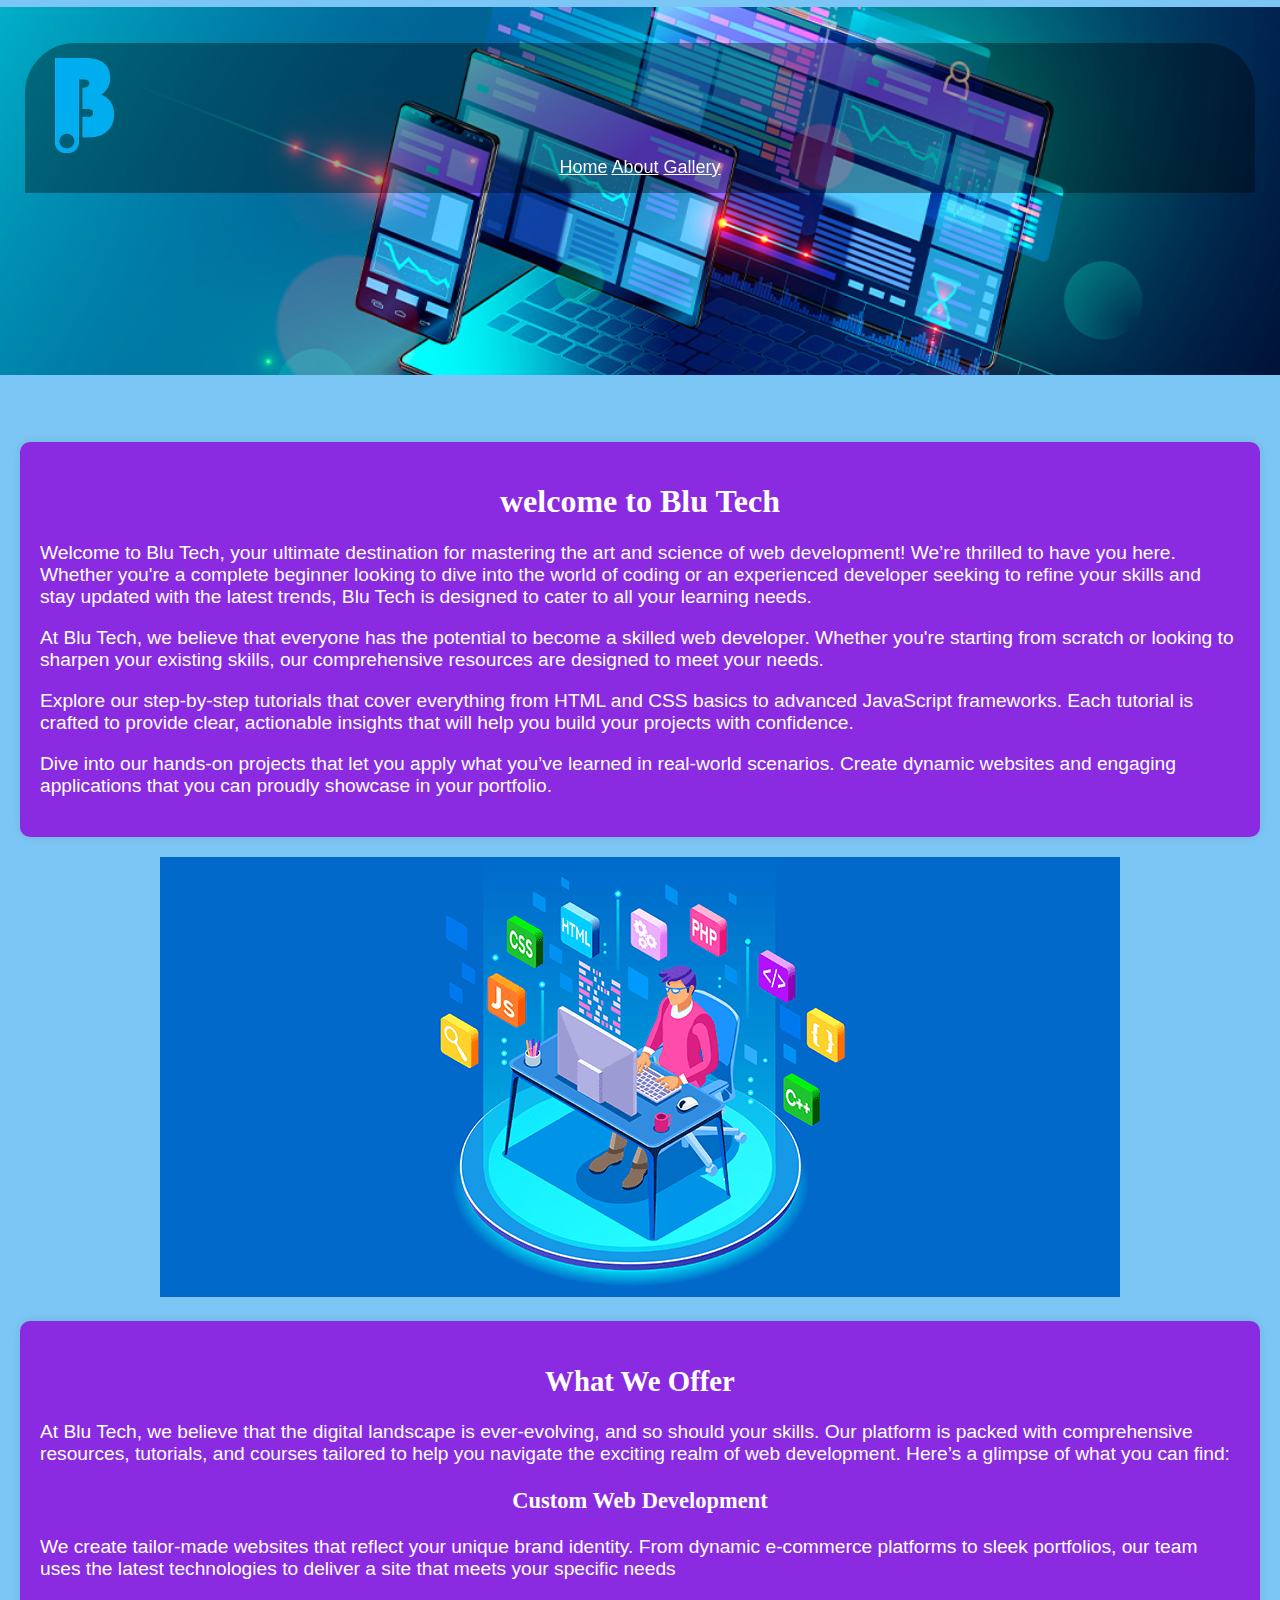
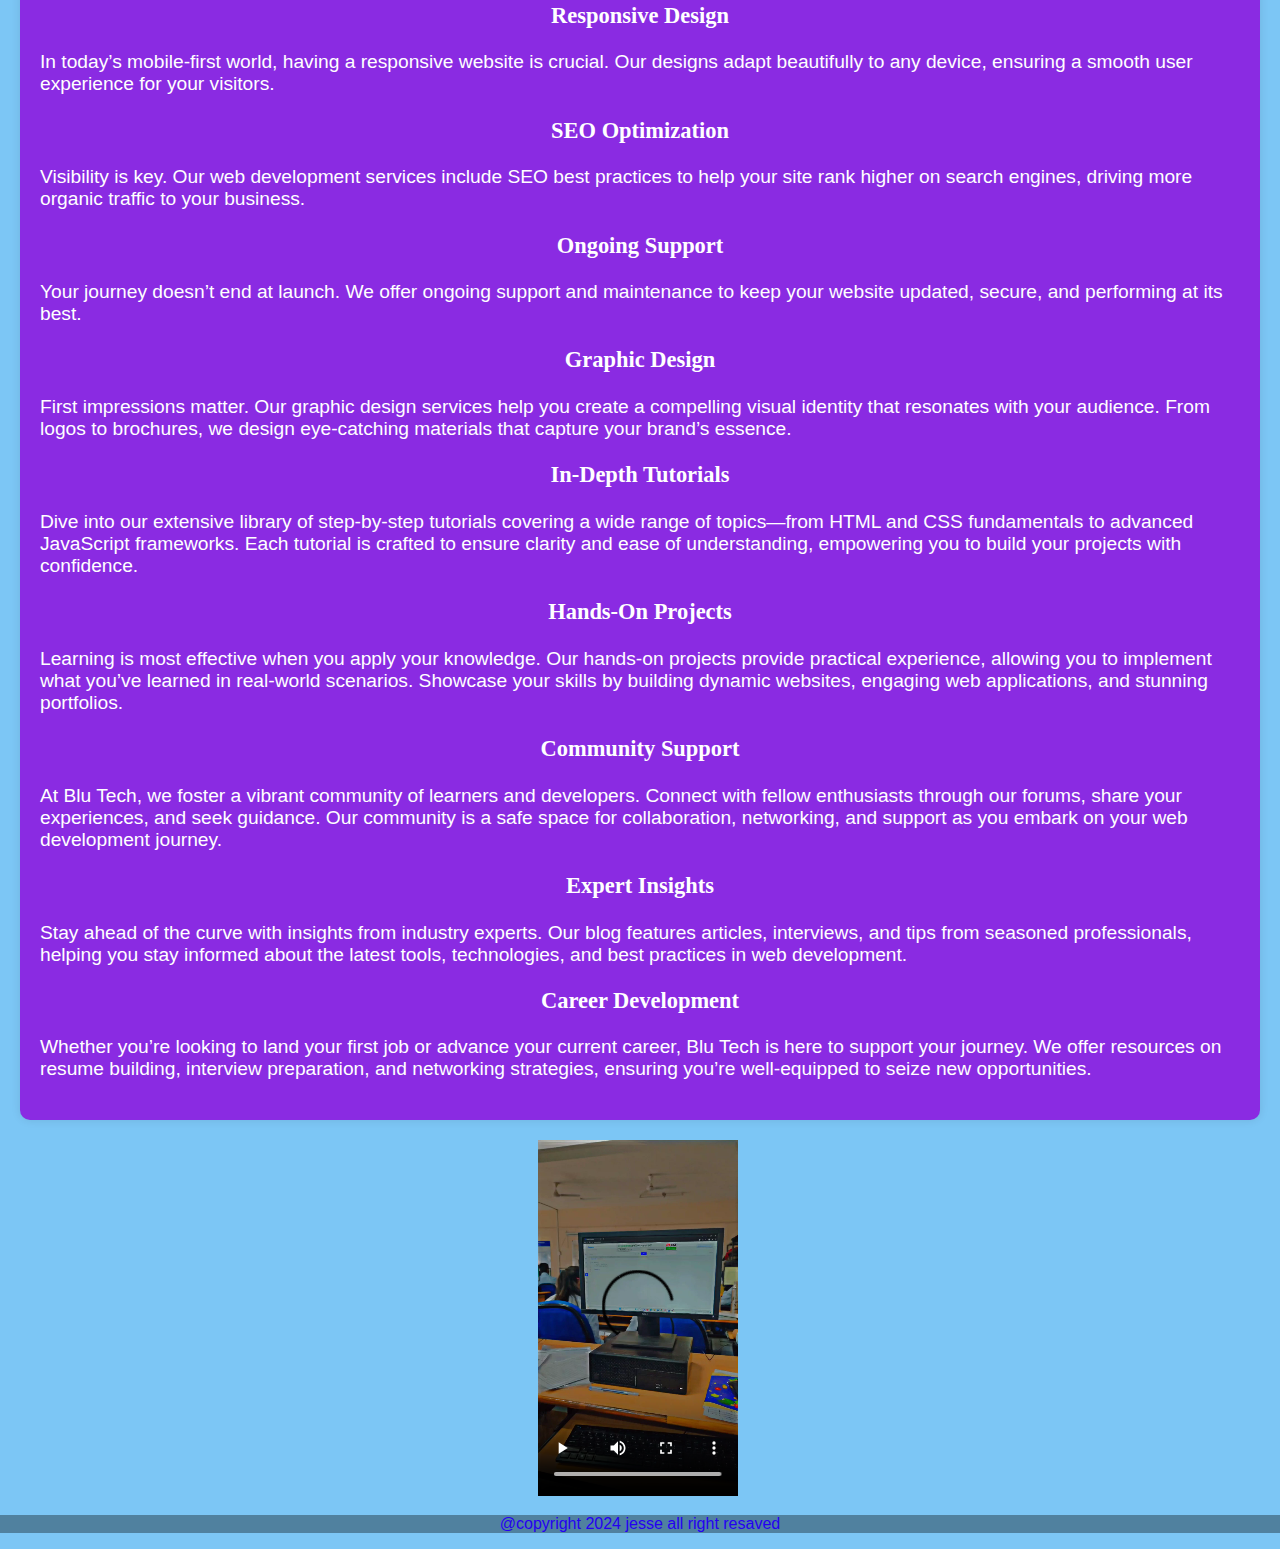
<file: index.html>
<!DOCTYPE html>
<html lang="en">
<head>
    <meta charset="UTF-8">
    <meta name="viewport" content="width=device-width, initial-scale=1.0">
    <title>Home/one way</title>
    <link rel="stylesheet" href="style.css">
</head>
<body>
    <!-- nav meanu-->
     <div class="bb">
        <h1 class="i">welcome to jesse's foood</h1>
    <header class="r">
        <img src="img/20.gif" class="logo">
        <nav>
            
           <a href="index.html">Home</a>
            <a href="products.html">About</a>
            <a href="cotect.html">Gallery</a>
        
        </nav>
    </header>
    <!-- main content -->
    <h1 class="ii">welcome to Blu Tech</h1>

</div>
   
    <section>
        <h1>welcome to Blu Tech</h1>
        <p>Welcome to Blu Tech, your ultimate destination for mastering the art and science of web development!
             We’re thrilled to have you here. Whether you're a complete beginner looking to dive into the world
              of coding or an experienced 
            developer seeking to refine your skills and stay updated with the latest trends, Blu Tech is designed 
            to cater to all your learning needs.
             </p>
             <p>At Blu Tech, we believe that everyone has the potential to become a skilled web developer. Whether
                 you're starting from scratch or looking to sharpen your existing skills, our comprehensive resources
                  are designed to meet your needs.
                </p>
                <p>Explore our step-by-step tutorials that cover everything from HTML and CSS basics to advanced JavaScript frameworks.
                     Each tutorial is crafted to provide clear, actionable insights that will help you build your projects with confidence.</p>
                     <p>Dive into our hands-on projects that let you apply what you’ve learned in real-world scenarios. Create dynamic
                         websites and engaging applications that you can proudly showcase in your portfolio.</p>
  
    </section>
    <center><img src="img/b.png"></center>
    
    <section id="hero">
        <h2 class="co">What We Offer</h2>
        <p>At Blu Tech, we believe that the digital landscape is ever-evolving, and so should your skills.
             Our platform is packed with comprehensive resources, tutorials,
             and courses tailored to help you navigate the exciting realm of web development. Here’s a glimpse of what you can find:
            
            </p>
            <h3>Custom Web Development</h3>
            We create tailor-made websites that reflect your unique brand identity. From dynamic e-commerce platforms to sleek portfolios,
             our team uses the latest technologies to deliver a site that meets your specific needs
             <h3>Responsive Design</h3>
               In today’s mobile-first world, having a responsive website is crucial. Our designs adapt beautifully to any device, ensuring a smooth user
              experience for your visitors.
              <h3>SEO Optimization</h3>
                Visibility is key. Our web development services include SEO best practices to help your site rank higher on search engines,
               driving more organic traffic to your business.
              <h3> Ongoing Support</h3>
                Your journey doesn’t end at launch. We offer ongoing support and maintenance to keep your website updated, secure, and
                 performing at its best.
                 <h3>Graphic Design</h3>
First impressions matter. Our graphic design services help you create a compelling visual identity that resonates with your audience. 
From logos to brochures, we design eye-catching materials that capture your brand’s essence.
        <p> <h3>In-Depth Tutorials</h3>
            Dive into our extensive library of step-by-step tutorials covering a wide range of topics—from HTML and CSS fundamentals to advanced JavaScript frameworks. Each tutorial is crafted to ensure clarity and ease of understanding, empowering you to build your projects with confidence.
            
           <h3> Hands-On Projects</h3>
            Learning is most effective when you apply your knowledge. Our hands-on projects provide practical experience, allowing you to implement what you’ve learned in real-world scenarios. Showcase your skills by building dynamic websites, engaging web applications, and stunning portfolios.
            
          <h3>  Community Support</h3>
            At Blu Tech, we foster a vibrant community of learners and developers. Connect with fellow enthusiasts through our forums, share your experiences, and seek guidance. Our community is a safe space for collaboration, networking, and support as you embark on your web development journey.
            
            <h3>Expert Insights</h3>
            Stay ahead of the curve with insights from industry experts. Our blog features articles, interviews, and tips from seasoned professionals, helping you stay informed about the latest tools, technologies, and best practices in web development.
            
            <h3>Career Development</h3>
            Whether you’re looking to land your first job or advance your current career, Blu Tech is here to support your journey. We offer resources on resume building, interview preparation, and networking strategies, ensuring you’re well-equipped to seize new opportunities.
            </p>
        <!-- You can add dynamic updates here -->
    </section>

    <video width="200" controls >
        <source src="media/c.mp4" type="video/mp4">
     Your browser does not support the video tag.
    </video>


   <!-- footer -->
        <footer style="text-align: center;"><p>@copyright 2024 jesse all right resaved</p></footer>
          
</body>
</html>
</file>
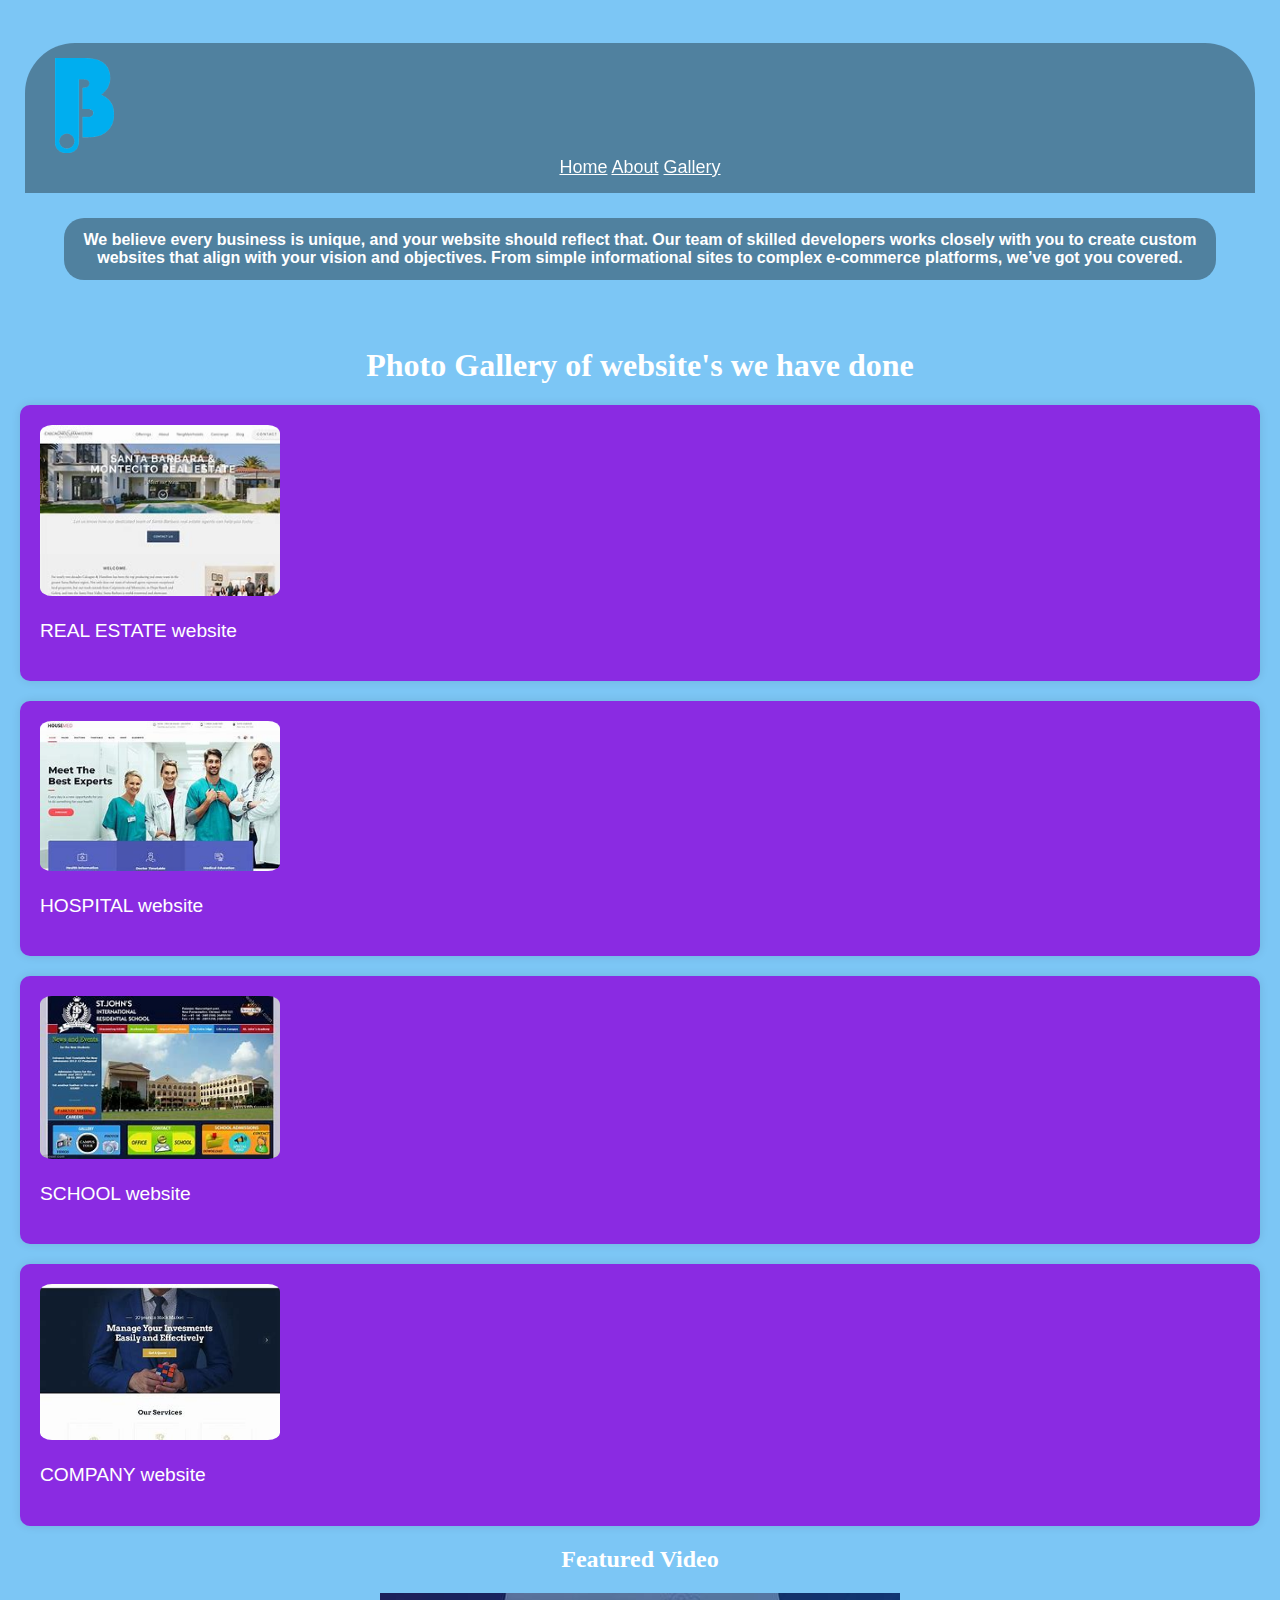
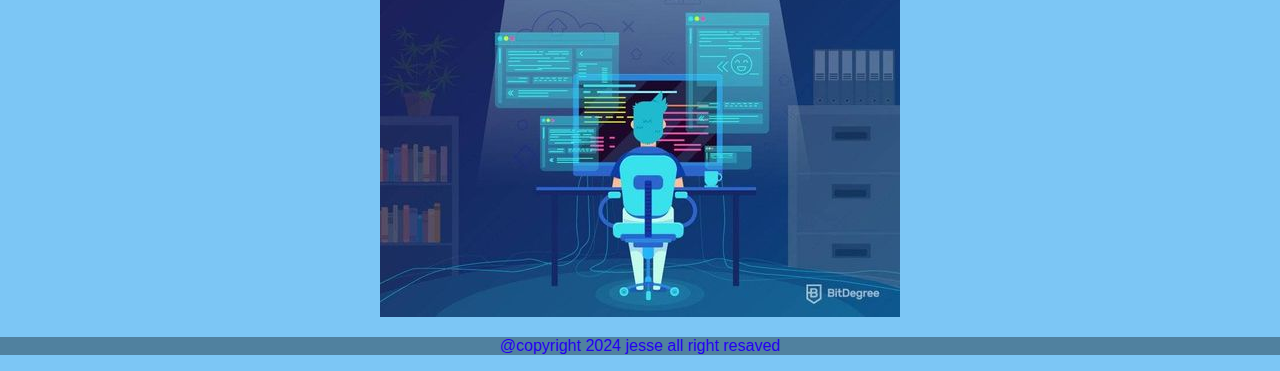
<file: cotect.html>
<!DOCTYPE html>
<html lang="en">
<head>
    <meta charset="UTF-8">
    <meta name="viewport" content="width=device-width, initial-scale=1.0">
    <title>Contect/one way</title>
    <link rel="stylesheet" href="style.css">
</head>
<body>
    <!-- nav meanu-->
    <div >
        <h1 class="i">welcome to jesse's foood</h1>
    <header class="r">
        <img src="img/20.gif" class="logo">
        <nav>
            
           <a href="index.html">Home</a>
            <a href="products.html">About</a>
            <a href="cotect.html">Gallery</a>
        
        </nav>
    </header>
    <!-- main content -->
     <center>
     <p class="oty"><b>We believe every business is unique, and your website should reflect that. Our team of skilled developers works closely with you to create custom websites
         that align with your vision and objectives. From simple informational sites
          to complex e-commerce platforms, we’ve got you covered.</b></p>
        </center>
    <h1 class="ii"></h1>
    <center> <h1 class="school">Photo Gallery of website's we have done</h1></center>
   <section>
    <img src="img/f (3).jpeg" class="hj">   <P>REAL ESTATE website</P>
   </section>
   <section>
    <img src="img/f (6).jpeg" class="hj">   <P>HOSPITAL website</P>
   </section>
   <section>
    <img src="img/f (10).jpeg" class="hj">   <P>SCHOOL website</P>
   </section>
   <section>
    <img src="img/f (14).jpeg" class="hj">    <P>COMPANY website</P>
   </section>
     
                
</div>
<h2>Featured Video</h2>
<div class="video-section">
<center><img src="img/d.jpg"></center>
<footer style="text-align: center;"><p>@copyright 2024 jesse all right resaved</p></footer>
</body>
</html>
</file>
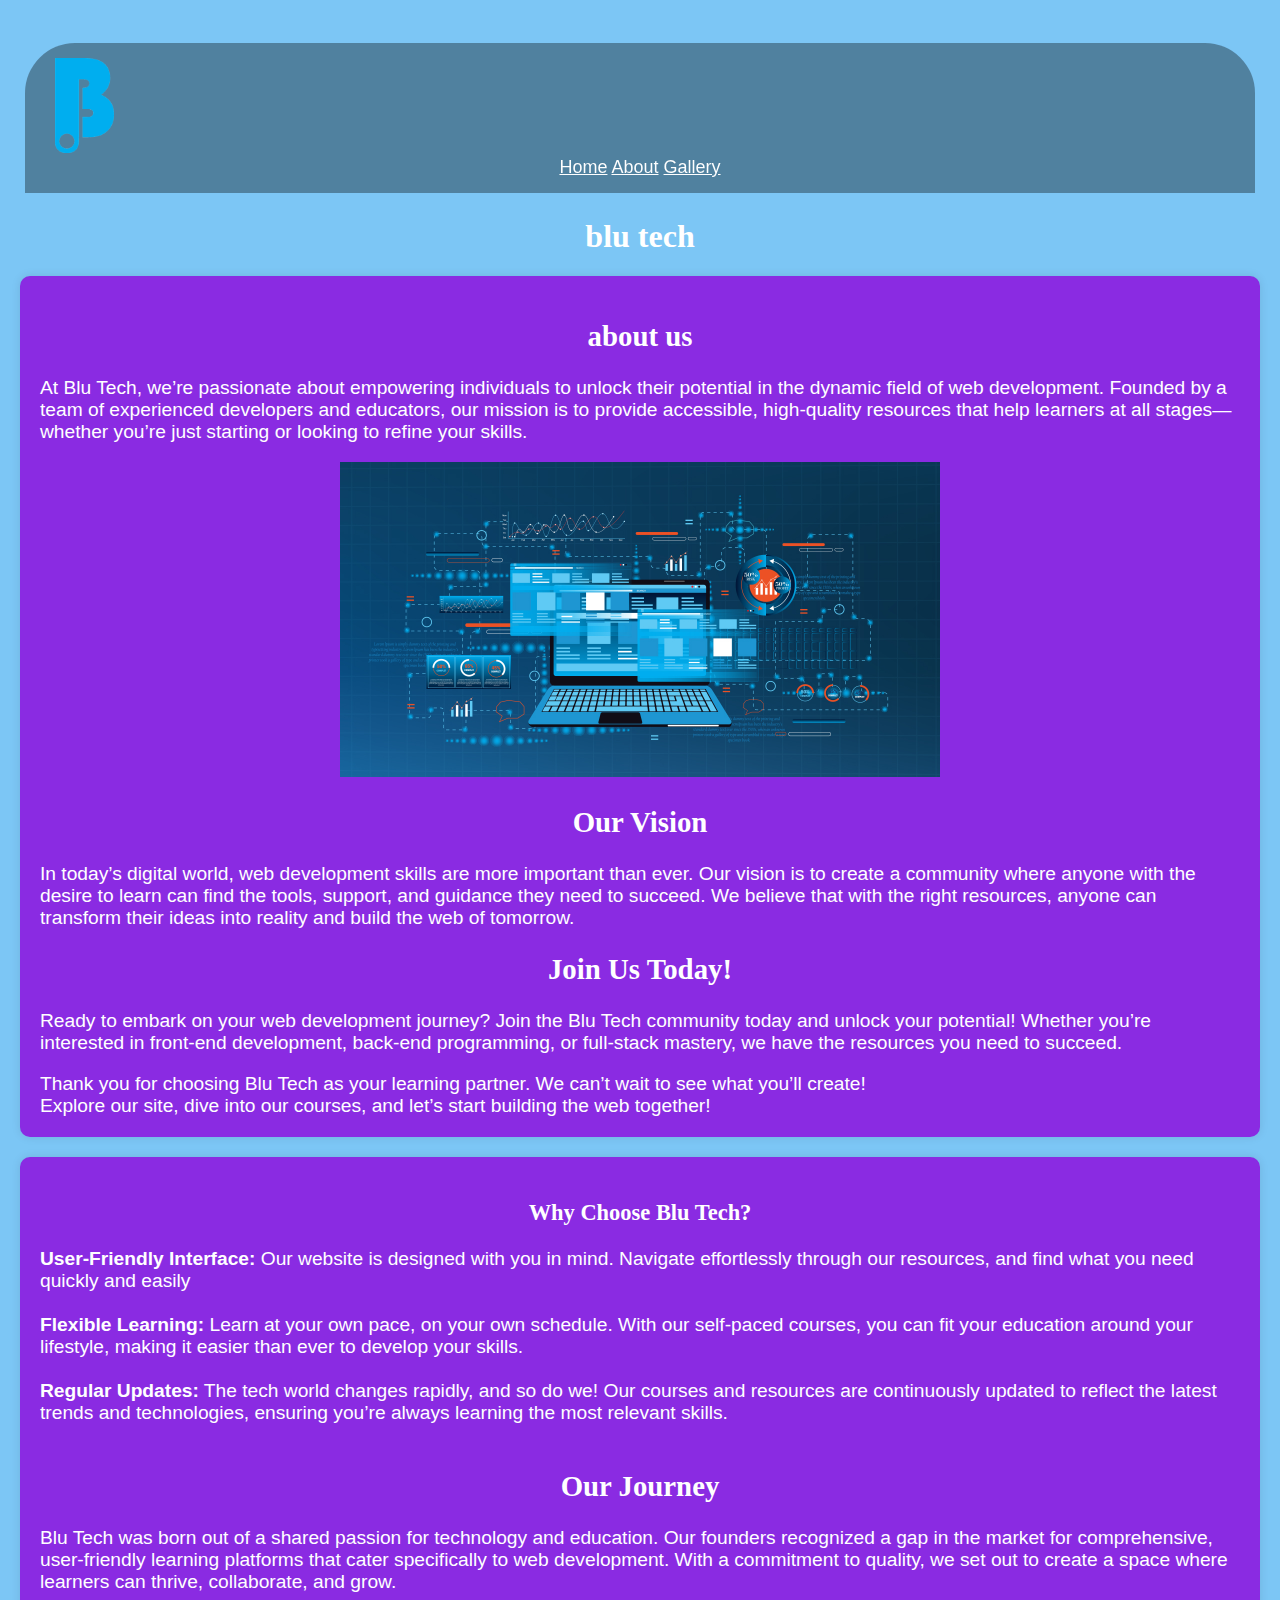
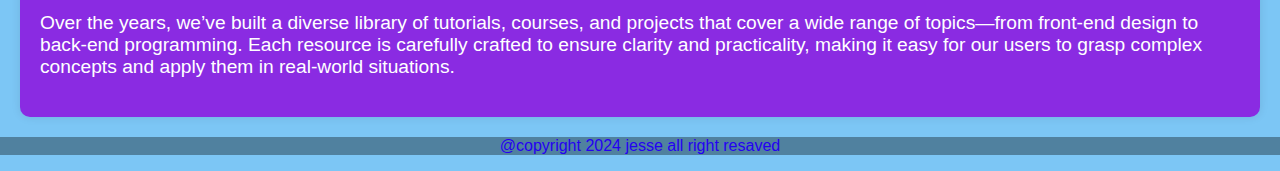
<file: products.html>
<!DOCTYPE html>
<html lang="en">
<head>
    <meta charset="UTF-8">
    <meta name="viewport" content="width=device-width, initial-scale=1.0">
    <title>Products/one way</title>
    <link rel="stylesheet" href="style.css">
</head>
<body>
      <!-- nav meanu-->
      <div >
        <h1 class="i">welcome to jesse's foood</h1>
    <header class="r">
        <img src="img/20.gif" class="logo">
        <nav>
            
           <a href="index.html">Home</a>
            <a href="products.html">About</a>
            <a href="cotect.html">Gallery</a>
        
        </nav>
    </header>
    <!-- main content -->
    <h1>blu tech</h1>
    <div class="p2">
        <section id="about">
            <h2>about us</h2>
            <p>At Blu Tech, we’re passionate about empowering individuals to unlock their potential in the dynamic field of web development.
                 Founded by a team of experienced developers and educators, our mission is
                 to provide accessible, high-quality resources that help learners at all stages—whether you’re just starting or
                  looking to refine your skills.</p>
                  <center><img src="img/c.jpg" class="as"></center>
    
            <h2>Our Vision</h2>
            <p>In today’s digital world, web development skills are more important than ever. Our vision is to create a community where anyone with
                 the desire to learn can find the tools, support, and guidance 
                they need to succeed. We believe that with the right resources, anyone can transform their ideas into reality and build the web of tomorrow.</p>
    
            <h2>Join Us Today!</h2>
           <p>Ready to embark on your web development journey? Join the Blu Tech community today and unlock your potential! Whether you’re
             interested in front-end development, back-end programming, or full-stack mastery, we have the resources you need to succeed.</p>
             Thank you for choosing Blu Tech as your learning partner. We can’t wait to see what you’ll create!<br/>
             Explore our site, dive into our courses, and let’s start building the web together!
        </section>
    
        <section class="f">
            <h3>Why Choose Blu Tech?</h3>
            <p><b>User-Friendly Interface:</b> 
                Our website is designed with you in mind. Navigate effortlessly through our resources, and find what you need quickly and easily<br/>
                <br/>
                <b>Flexible Learning: </b>Learn at your own pace, on your own schedule. With our self-paced courses, you can fit your education around your
                 lifestyle, making it easier than ever to develop your skills.<br/>
                 <br/>
                 <b>Regular Updates:</b> The tech world changes rapidly, and so do we! Our courses and resources are continuously updated 
                 to reflect the latest trends and technologies, ensuring you’re always learning the most relevant skills.<br/>
                 <br/>
    
                <h2>Our Journey<br/></h2>
               <p>Blu Tech was born out of a shared passion for technology and education. Our founders recognized a gap in the market for comprehensive, user-friendly learning platforms that cater
                 specifically to web development. With a commitment to quality, we set out to create a space where learners can thrive, collaborate, and grow.
                </p>
                <p>Over the years, we’ve built a diverse library of tutorials, courses, and projects that cover a wide range of topics—from front-end
                     design to back-end programming. Each resource is carefully
                     crafted to ensure clarity and practicality, making it easy for our users to grasp complex concepts and apply them in real-world situations.</p>
            <!-- Optionally, you can add a list of staff members or links to their profiles -->
        </section>
        
   


    <footer style="text-align: center;"><p>@copyright 2024 jesse all right resaved</p></footer>
    
</body>
</html>
</file>
<file: style.css>
img.logo{
  height: 5%;
  width: 5%;
}
header{
  background-color: rgba(0, 0, 0, 0.35);
  padding:  15px 30px;
  margin: 25px;
  border-top-left-radius: 50px;
  border-top-right-radius: 50px;
}

nav {
  font-weight: 200;
  font-size: large;
  display: block;
  color: rgb(29, 237, 252);
  text-align: center;
  filter: brightness(0) invert(1);
  
 
}

.bb{
  background-image: url(img/a.jpg);
  background-size: cover;
  background-repeat: no-repeat;
  background-position: center; 
}
section{
  font-size: larger;
  font-weight: 500;
  
}
h1.ii{
  font-size: 100px;
  font-weight: 900;
  font-family: 'Gill Sans', 'Gill Sans MT', Calibri, 'Trebuchet MS', sans-serif;
  text-align: center;
  color: transparent;
}
h1.i{
  font-size: 10px;
  font-weight: 900;
  text-align: center;
  color: transparent;
}
.as{
  width: 50%;
  height: 50%;
}
h1{
  font-size: xx-large;
  font-weight: 7000;
  font-family: Cooper;
  text-align: center;
}
body{
  background-color: rgb(124, 198, 245);
}
body {
  font-family: Arial, sans-serif;
  margin: 0;
  padding: 0;
  color: white;
}
h1, h2, h3 {
  text-align: center;
  font-family: cooper;
}
section {
  margin: 20px;
  padding: 20px;
  background-color: blueviolet;
  border-radius: 10px;
  box-shadow: 0px 0px 10px rgba(0,0,0,0.1);
  font-family: 'Franklin Gothic Medium', 'Arial Narrow', Arial, sans-serif;
}
video{
  margin-left: 42%;
}
.hj{
  width: 20%;
  border-radius: 5%;
}
.oty{
  background-color: rgba(0, 0, 0, 0.35);
  padding: 1%;
  margin-right: 5%;
  margin-left: 5%;
 border-radius: 20px;
}
P{
  padding-top: 0%;
  text-decoration: solid;
  font-family: 'Franklin Gothic Medium', 'Arial Narrow', Arial, sans-serif; 
}
footer{
  color: rgb(36, 0, 243);
  background-color: rgba(0, 0, 0, 0.35);
}
</file>
